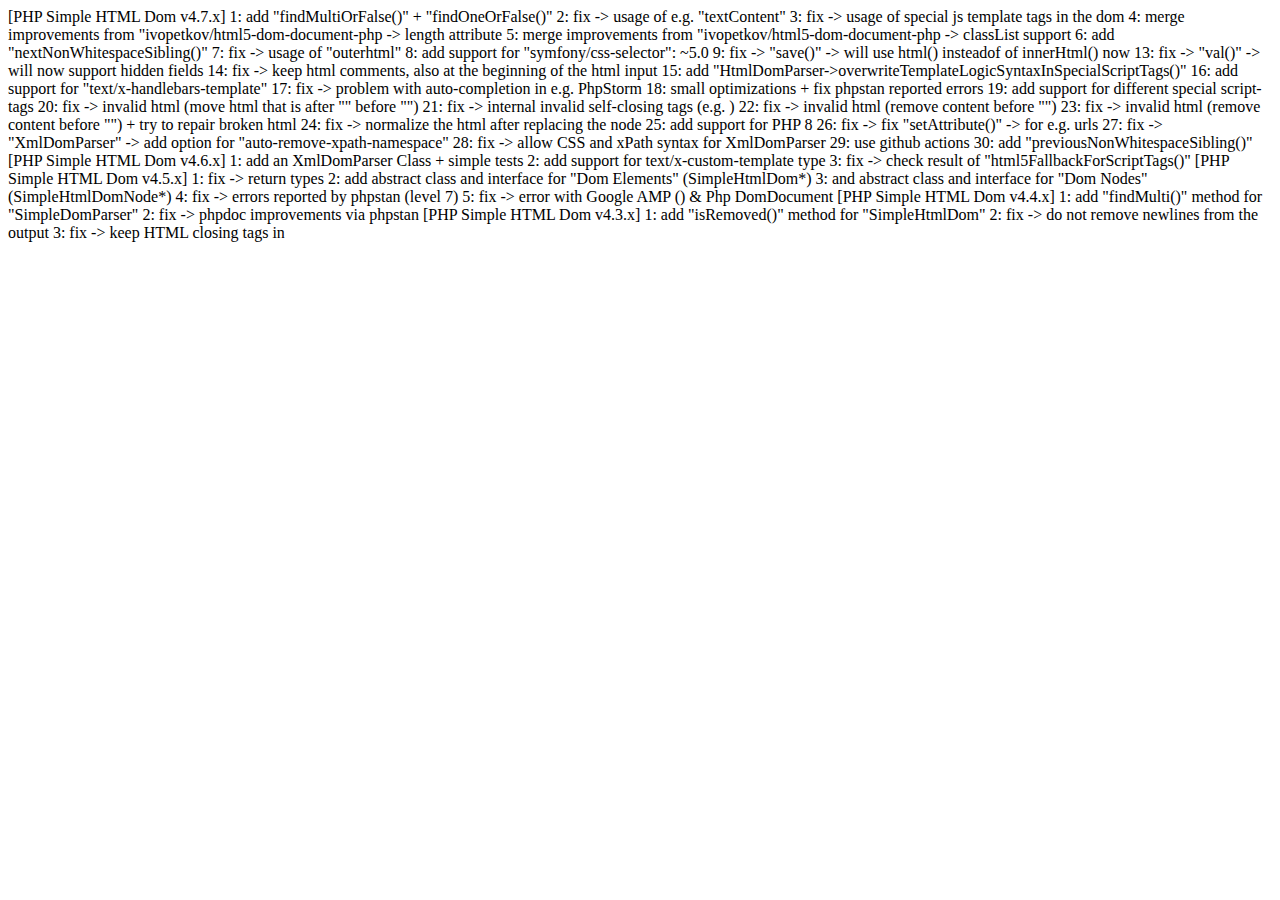
<file: wp-content/plugins/simply-static/static-files/simply-static-1-1641191604/wp-content/plugins/simply-static/vendor/voku/simple_html_dom/CHANGELOG/index.html>
[PHP Simple HTML Dom v4.7.x]
1: add "findMultiOrFalse()" + "findOneOrFalse()"
2: fix -> usage of e.g. "textContent"
3: fix -> usage of special js template tags in the dom
4: merge improvements from "ivopetkov/html5-dom-document-php -> length attribute
5: merge improvements from "ivopetkov/html5-dom-document-php -> classList support
6: add "nextNonWhitespaceSibling()"
7: fix -> usage of "outerhtml"
8: add support for "symfony/css-selector": ~5.0
9: fix -> "save()" -> will use html() insteadof of innerHtml() now
13: fix -> "val()" -> will now support hidden fields
14: fix -> keep html comments, also at the beginning of the html input
15: add "HtmlDomParser->overwriteTemplateLogicSyntaxInSpecialScriptTags()"
16: add support for "text/x-handlebars-template"
17: fix -> problem with auto-completion in e.g. PhpStorm
18: small optimizations + fix phpstan reported errors
19: add support for different special script-tags
20: fix -> invalid html (move html that is after "</html>" before "</html>")
21: fix -> internal invalid self-closing tags (e.g. <wbr>)
22: fix -> invalid html (remove content before "<!doctype.*>")
23: fix -> invalid html (remove content before "<!doctype.*>") + try to repair broken html
24: fix -> normalize the html after replacing the node
25: add support for PHP 8
26: fix -> fix "setAttribute()" -> for e.g. urls
27: fix -> "XmlDomParser" -> add option for "auto-remove-xpath-namespace"
28: fix -> allow CSS and xPath syntax for XmlDomParser
29: use github actions
30: add "previousNonWhitespaceSibling()"

[PHP Simple HTML Dom v4.6.x]
1: add an XmlDomParser Class + simple tests
2: add support for text/x-custom-template type
3: fix -> check result of "html5FallbackForScriptTags()"


[PHP Simple HTML Dom v4.5.x]
1: fix -> return types
2: add abstract class and interface for "Dom Elements" (SimpleHtmlDom*)
3: and abstract class and interface for "Dom Nodes" (SimpleHtmlDomNode*)
4: fix -> errors reported by phpstan (level 7)
5: fix -> error with Google AMP (<html ⚡>) & Php DomDocument


[PHP Simple HTML Dom v4.4.x]
1: add "findMulti()" method for "SimpleDomParser"
2: fix -> phpdoc improvements via phpstan


[PHP Simple HTML Dom v4.3.x]
1: add "isRemoved()" method for "SimpleHtmlDom"
2: fix -> do not remove newlines from the output
3: fix -> keep HTML closing tags in <script> tags


[PHP Simple HTML Dom v4.2.x]
1: add "val()" method for form elements
2: add simple access to DOMElement via "SimpleHtmlDom"
3: fix -> for special script tags with type="text/html"


[PHP Simple HTML Dom v4.1.x]
1: "HtmlDomParser" -> fix clone method for "document"
2: add "findOne($selector)" === "find($selector, 0)"
3: update "symfony/css-selector" (optional)
4: use LIBXML options for every html-loading task
5: fix -> for vuejs (attributes beginning with "@")
6: fix -> plaintext output
7: fix -> document.write issue from DomDocument
8: fix -> remove (auto-added) head element


[PHP Simple HTML Dom v4.0.x]
1: drop support for PHP < 7.0
2: use "strict_types"
3: "Portable UTF-8" is now optional


[PHP Simple HTML Dom v3.1.x]
1: optimize performance (use the "UTF8"-Class only if needed)
2: fix html-handling of "meta"-tags [tags in the <head>-tag]


[PHP Simple HTML Dom v3.0.x]
1: use output from "SimpleHtmlDomNode" as array instead of string


[PHP Simple HTML Dom v2.0.x]
1: Complete Re-Write (based on https://github.com/dimabdc/PHP-Fast-Simple-HTML-DOM-Parser)
2: bug-fixing / performance improvements


[PHP Simple HTML Dom v1.7.x]
1: removed old parameter: maxLen / lowercase / stripRN / defaultBRText / defaultSpanText
2: add good default settings
3: removed charset-parsing (use UTF-8)


[PHP Simple HTML Dom v1.6.x]
1: fixed code-style
2: removed debugging
3: use Composer and PSR-0
4: added UTF-8 Support (need some testing)


[PHP Simple HTML Dom version 1.5 released.]
1: Memory leak fixed!
2: Added support for detecting the source html character set.  This is used to convert characters when plaintext is requested.
3: Other little fixes and features, too numerous to categorize.
4: add ability to search the "noise" array


[PHP Simple HTML DOM Parser v1.11 is released]
1. Supports xpath generated from Firebug.
2. New method "dump" of "simple_html_dom_node".
3. New attribute "xmltext" of "simple_html_dom_node".
4. remove preg_quote on selector match function: [attribute*=value];
5. Element "Comment" will treat as children.
6. Fixed the problem with <pre>.
7. Fixed bug #2207477 (does not load some pages properly).
8. Fixed bug #2315853 (Error with character after < sign).


[PHP Simple HTML DOM Parser v1.10 is released]
1. Negative indexes supports of "find" method, thanks for Vadim Voituk.
2. Constructor with automatically load contents either text or file/url, thanks for Antcs.
3. Fully supports wildcard in selectors.
4. Fixed bug of confusing by the < symbol inside the text.
5. Fixed bug of dash in selectors.
6. Fixed bug of <nobr>.
7. Fixed bug #2155883 (Nested List Parses Incorrectly).
8. Fixed bug #2155113 (error with unclosed html tags).


[PHP Simple HTML DOM Parser v1.00 is released]
1. New method "getAllAttributes" of "simple_html_dom_node".
2. Fix the bug of selector in some critical conditions.
3. Fix the bug of striping php tags.
4. Fix the bug of remove_noise().
5. Fix the bug of noise in attributes.
6. Supports full javascript string in selector: $e->find("a[onclick=alert('hello')]").
7. Change selector "*=" to case-insentive.


[PHP Simple HTML DOM Parser v0.99 is released]
1. Performance turning (boost 10%).
2. Memory requirement reduce 25%.
3. Change function name from "file_get_dom()" to "file_get_html()".
4. Change function name from "str_get_dom()" to "str_get_html()".
5. Fixed bug #2011286 (Error with unclosed html tags).
6. Fixed bug #2012551 (Error parsing divs).
7. Fixed bug #2020924 (Error for missed tag.).
8. Fixed bug (problem with <body> tag's innertext).


[PHP Simple HTML DOM Parser v0.98 is released]
1. Performance turning (boost 20%).
2. Supports "multiple class" selector feature: <div class="a b c"></div>.
3. New "callback function" feature.
4. New "multiple selectors" feature: $dom->find('p,a,b');
5. New examples.
6. Supports extract contents from HTML features:  $dom->plaintext;
7. Fix the bug of $dom->clear().
8. Fix the bug of text nodes' innertext.
9. Fix the bug of comment nodes' innertext.
10. Fix the bug of decendent selector with optional tags.
11. Change simple_html_dom_node method name from "text()" to "makeup()".


[PHP Simple HTML DOM Parser v0.97 is released]
1. Important!! file and class name changed (html_dom_parser->simple_html_dom)!
2. Important!! ($dom->save_file) will not support anymore.
3. New node type "comment" (eg. $dom->find('comment')).
4. Add self-closing tags: 'base', 'spacer'.
5. Fix the bug of outertext (th).
6. Fix the bug of regular expression escaping chars ($dom->find).
7. Fix the bug while line-breaker and "\t" in tags.
8. Remove example "example_customize_parser.php".
9. New example "simple_html_dom_utility.php".


[PHP Simple HTML DOM Parser v0.96 is released]
1. (Request #1936000) New DOM operations(first_child, last_child, next_sibling, previous_sibling).
2. New method to remove attribute.
3. Add the solution while server behind proxy in FAQ (Thanks to Yousuke Shaggy).
4. Add traverse section in manual.
5. Now file_get_dom supports full file_get_contents parameters.
6. Fix the bug of self-closing tags in the end of file.
7. Fix the bug of blanks in the end of tag.
8. Add Reference section in manual.
#. Fix some typo of testcase.


[PHP Simple HTML DOM Parser v0.95 is released]
1. New attribute filters (Thanks to Yousuke Kumakura).
2. Fix the bug of optional-closing tags.
3. Fix the bug of parsing the line break next to the tag's name.
4. Supports tag name with namespace.
#. Refine structure of testcase.


[PHP Simple HTML DOM Parser v0.94 is released]
1. Stop infinity loop while tthe source content is BAD HTML.
2. Fix the bug of adding new attributes to self closing tags.
3. Fix the bug of customize parser without $dom->remove_noise();
4. Add FAQ section in manual.
</file>
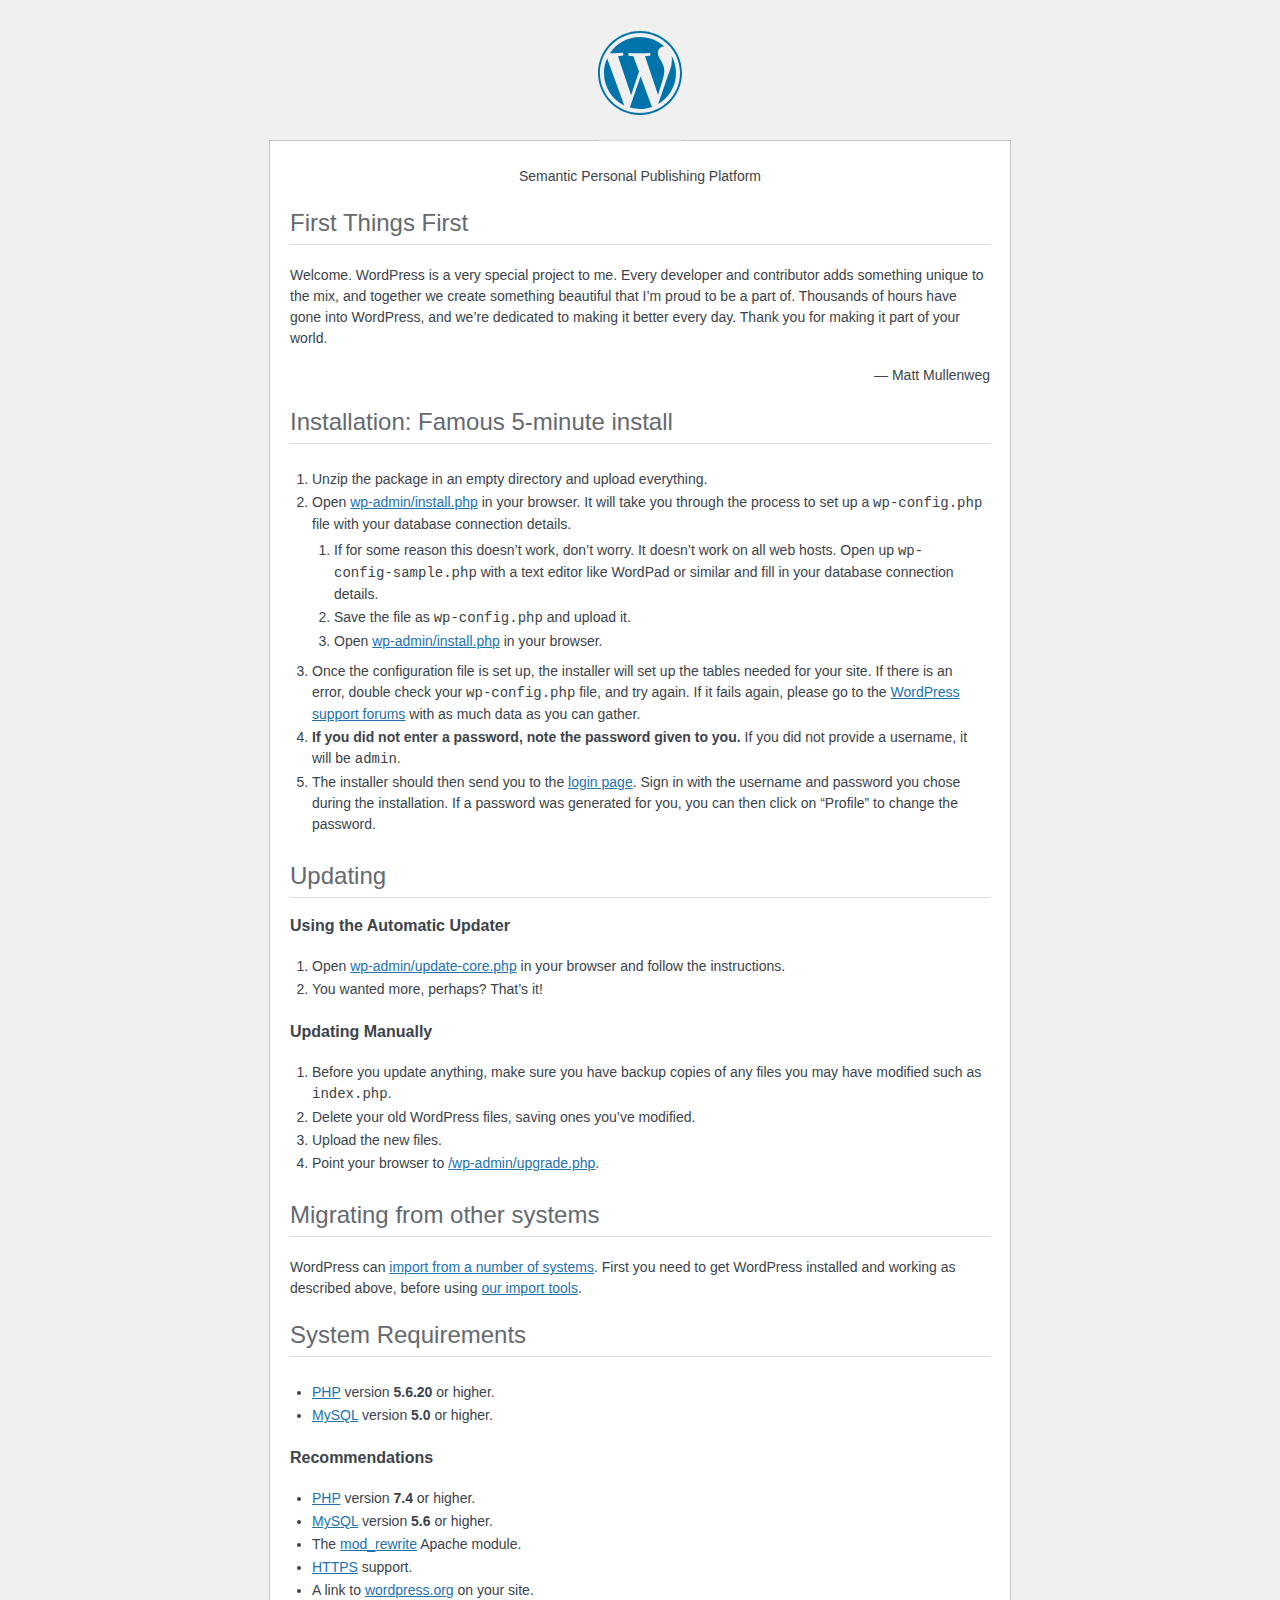
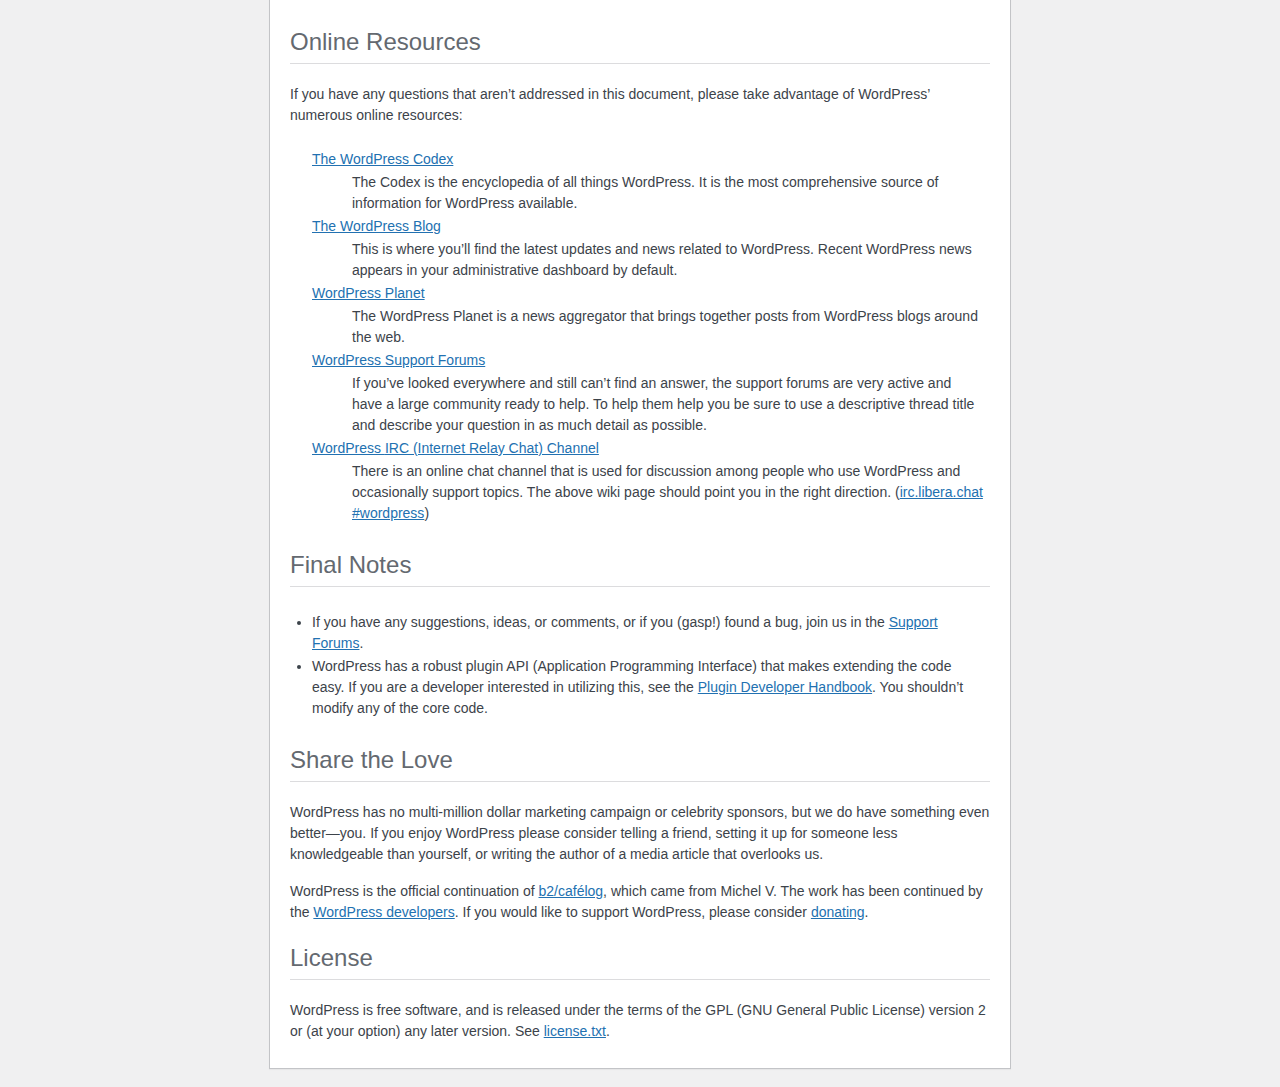
<file: readme.html>
<!DOCTYPE html>
<html lang="en">
<head>
	<meta name="viewport" content="width=device-width" />
	<meta http-equiv="Content-Type" content="text/html; charset=utf-8" />
	<title>WordPress &#8250; ReadMe</title>
	<link rel="stylesheet" href="wp-admin/css/install.css?ver=20100228" type="text/css" />
</head>
<body>
<h1 id="logo">
	<a href="https://wordpress.org/"><img alt="WordPress" src="wp-admin/images/wordpress-logo.png" /></a>
</h1>
<p style="text-align: center">Semantic Personal Publishing Platform</p>

<h2>First Things First</h2>
<p>Welcome. WordPress is a very special project to me. Every developer and contributor adds something unique to the mix, and together we create something beautiful that I&#8217;m proud to be a part of. Thousands of hours have gone into WordPress, and we&#8217;re dedicated to making it better every day. Thank you for making it part of your world.</p>
<p style="text-align: right">&#8212; Matt Mullenweg</p>

<h2>Installation: Famous 5-minute install</h2>
<ol>
	<li>Unzip the package in an empty directory and upload everything.</li>
	<li>Open <span class="file"><a href="wp-admin/install.php">wp-admin/install.php</a></span> in your browser. It will take you through the process to set up a <code>wp-config.php</code> file with your database connection details.
		<ol>
			<li>If for some reason this doesn&#8217;t work, don&#8217;t worry. It doesn&#8217;t work on all web hosts. Open up <code>wp-config-sample.php</code> with a text editor like WordPad or similar and fill in your database connection details.</li>
			<li>Save the file as <code>wp-config.php</code> and upload it.</li>
			<li>Open <span class="file"><a href="wp-admin/install.php">wp-admin/install.php</a></span> in your browser.</li>
		</ol>
	</li>
	<li>Once the configuration file is set up, the installer will set up the tables needed for your site. If there is an error, double check your <code>wp-config.php</code> file, and try again. If it fails again, please go to the <a href="https://wordpress.org/support/forums/">WordPress support forums</a> with as much data as you can gather.</li>
	<li><strong>If you did not enter a password, note the password given to you.</strong> If you did not provide a username, it will be <code>admin</code>.</li>
	<li>The installer should then send you to the <a href="wp-login.php">login page</a>. Sign in with the username and password you chose during the installation. If a password was generated for you, you can then click on &#8220;Profile&#8221; to change the password.</li>
</ol>

<h2>Updating</h2>
<h3>Using the Automatic Updater</h3>
<ol>
	<li>Open <span class="file"><a href="wp-admin/update-core.php">wp-admin/update-core.php</a></span> in your browser and follow the instructions.</li>
	<li>You wanted more, perhaps? That&#8217;s it!</li>
</ol>

<h3>Updating Manually</h3>
<ol>
	<li>Before you update anything, make sure you have backup copies of any files you may have modified such as <code>index.php</code>.</li>
	<li>Delete your old WordPress files, saving ones you&#8217;ve modified.</li>
	<li>Upload the new files.</li>
	<li>Point your browser to <span class="file"><a href="wp-admin/upgrade.php">/wp-admin/upgrade.php</a>.</span></li>
</ol>

<h2>Migrating from other systems</h2>
<p>WordPress can <a href="https://wordpress.org/support/article/importing-content/">import from a number of systems</a>. First you need to get WordPress installed and working as described above, before using <a href="wp-admin/import.php">our import tools</a>.</p>

<h2>System Requirements</h2>
<ul>
	<li><a href="https://secure.php.net/">PHP</a> version <strong>5.6.20</strong> or higher.</li>
	<li><a href="https://www.mysql.com/">MySQL</a> version <strong>5.0</strong> or higher.</li>
</ul>

<h3>Recommendations</h3>
<ul>
	<li><a href="https://secure.php.net/">PHP</a> version <strong>7.4</strong> or higher.</li>
	<li><a href="https://www.mysql.com/">MySQL</a> version <strong>5.6</strong> or higher.</li>
	<li>The <a href="https://httpd.apache.org/docs/2.2/mod/mod_rewrite.html">mod_rewrite</a> Apache module.</li>
	<li><a href="https://wordpress.org/news/2016/12/moving-toward-ssl/">HTTPS</a> support.</li>
	<li>A link to <a href="https://wordpress.org/">wordpress.org</a> on your site.</li>
</ul>

<h2>Online Resources</h2>
<p>If you have any questions that aren&#8217;t addressed in this document, please take advantage of WordPress&#8217; numerous online resources:</p>
<dl>
	<dt><a href="https://codex.wordpress.org/">The WordPress Codex</a></dt>
		<dd>The Codex is the encyclopedia of all things WordPress. It is the most comprehensive source of information for WordPress available.</dd>
	<dt><a href="https://wordpress.org/news/">The WordPress Blog</a></dt>
		<dd>This is where you&#8217;ll find the latest updates and news related to WordPress. Recent WordPress news appears in your administrative dashboard by default.</dd>
	<dt><a href="https://planet.wordpress.org/">WordPress Planet</a></dt>
		<dd>The WordPress Planet is a news aggregator that brings together posts from WordPress blogs around the web.</dd>
	<dt><a href="https://wordpress.org/support/forums/">WordPress Support Forums</a></dt>
		<dd>If you&#8217;ve looked everywhere and still can&#8217;t find an answer, the support forums are very active and have a large community ready to help. To help them help you be sure to use a descriptive thread title and describe your question in as much detail as possible.</dd>
	<dt><a href="https://make.wordpress.org/support/handbook/appendix/other-support-locations/introduction-to-irc/">WordPress <abbr>IRC</abbr> (Internet Relay Chat) Channel</a></dt>
		<dd>There is an online chat channel that is used for discussion among people who use WordPress and occasionally support topics. The above wiki page should point you in the right direction. (<a href="https://web.libera.chat/#wordpress">irc.libera.chat #wordpress</a>)</dd>
</dl>

<h2>Final Notes</h2>
<ul>
	<li>If you have any suggestions, ideas, or comments, or if you (gasp!) found a bug, join us in the <a href="https://wordpress.org/support/forums/">Support Forums</a>.</li>
	<li>WordPress has a robust plugin <abbr>API</abbr> (Application Programming Interface) that makes extending the code easy. If you are a developer interested in utilizing this, see the <a href="https://developer.wordpress.org/plugins/">Plugin Developer Handbook</a>. You shouldn&#8217;t modify any of the core code.</li>
</ul>

<h2>Share the Love</h2>
<p>WordPress has no multi-million dollar marketing campaign or celebrity sponsors, but we do have something even better&#8212;you. If you enjoy WordPress please consider telling a friend, setting it up for someone less knowledgeable than yourself, or writing the author of a media article that overlooks us.</p>

<p>WordPress is the official continuation of <a href="http://cafelog.com/">b2/caf&#233;log</a>, which came from Michel V. The work has been continued by the <a href="https://wordpress.org/about/">WordPress developers</a>. If you would like to support WordPress, please consider <a href="https://wordpress.org/donate/">donating</a>.</p>

<h2>License</h2>
<p>WordPress is free software, and is released under the terms of the <abbr>GPL</abbr> (GNU General Public License) version 2 or (at your option) any later version. See <a href="license.txt">license.txt</a>.</p>

</body>
</html>
</file>
<file: wp-admin/css/install.css>
html {
	background: #f0f0f1;
	margin: 0 20px;
}

body {
	background: #fff;
	border: 1px solid #c3c4c7;
	color: #3c434a;
	font-family: -apple-system, BlinkMacSystemFont, "Segoe UI", Roboto, Oxygen-Sans, Ubuntu, Cantarell, "Helvetica Neue", sans-serif;
	margin: 140px auto 25px;
	padding: 20px 20px 10px 20px;
	max-width: 700px;
	-webkit-font-smoothing: subpixel-antialiased;
	box-shadow: 0 1px 1px rgba(0, 0, 0, 0.04);
}

a {
	color: #2271b1;
}

a:hover,
a:active {
	color: #135e96;
}

a:focus {
	color: #043959;
	box-shadow:
		0 0 0 1px #4f94d4,
		0 0 2px 1px rgba(79, 148, 212, 0.8);
}

h1, h2 {
	border-bottom: 1px solid #dcdcde;
	clear: both;
	color: #646970;
	font-size: 24px;
	padding: 0 0 7px;
	font-weight: 400;
}

h3 {
	font-size: 16px;
}

p, li, dd, dt {
	padding-bottom: 2px;
	font-size: 14px;
	line-height: 1.5;
}

code, .code {
	font-family: Consolas, Monaco, monospace;
}

ul, ol, dl {
	padding: 5px 5px 5px 22px;
}

a img {
	border: 0
}
abbr {
	border: 0;
	font-variant: normal;
}

fieldset {
	border: 0;
	padding: 0;
	margin: 0;
}

label {
	cursor: pointer;
}

#logo {
	margin: -130px auto 25px;
	padding: 0 0 25px 0;
	width: 84px;
	height: 84px;
	overflow: hidden;
	background-image: url(../images/w-logo-blue.png?ver=20131202);
	background-image: none, url(../images/wordpress-logo.svg?ver=20131107);
	background-size: 84px;
	background-position: center top;
	background-repeat: no-repeat;
	color: #3c434a; /* same as login.css */
	font-size: 20px;
	font-weight: 400;
	line-height: 1.3em;
	text-decoration: none;
	text-align: center;
	text-indent: -9999px;
	outline: none;
}

.step {
	margin: 20px 0 15px;
}
.step, th {
	text-align: left;
	padding: 0;
}
.language-chooser.wp-core-ui .step .button.button-large {
	font-size: 14px;
}
textarea {
	border: 1px solid #dcdcde;
	font-family: -apple-system, BlinkMacSystemFont, "Segoe UI", Roboto, Oxygen-Sans, Ubuntu, Cantarell, "Helvetica Neue", sans-serif;
	width: 100%;
	box-sizing: border-box;
}

.form-table {
	border-collapse: collapse;
	margin-top: 1em;
	width: 100%;
}

.form-table td {
	margin-bottom: 9px;
	padding: 10px 20px 10px 0;
	font-size: 14px;
	vertical-align: top
}

.form-table th {
	font-size: 14px;
	text-align: left;
	padding: 10px 20px 10px 0;
	width: 140px;
	vertical-align: top;
}

.form-table code {
	line-height: 1.28571428;
	font-size: 14px;
}

.form-table p {
	margin: 4px 0 0 0;
	font-size: 11px;
}

.form-table input {
	line-height: 1.33333333;
	font-size: 15px;
	padding: 3px 5px;
}

input,
submit {
	font-family: -apple-system, BlinkMacSystemFont, "Segoe UI", Roboto, Oxygen-Sans, Ubuntu, Cantarell, "Helvetica Neue", sans-serif;
}

.form-table input[type=text],
.form-table input[type=email],
.form-table input[type=url],
.form-table input[type=password],
#pass-strength-result {
	width: 218px;
}

.form-table th p {
	font-weight: 400;
}

.form-table.install-success th,
.form-table.install-success td {
	vertical-align: middle;
	padding: 16px 20px 16px 0;
}

.form-table.install-success td p {
	margin: 0;
	font-size: 14px;
}

.form-table.install-success td code {
	margin: 0;
	font-size: 18px;
}

#error-page {
	margin-top: 50px;
}

#error-page p {
	font-size: 14px;
	line-height: 1.28571428;
	margin: 25px 0 20px;
}

#error-page code, .code {
	font-family: Consolas, Monaco, monospace;
}

.message {
	border-left: 4px solid #d63638;
	padding: .7em .6em;
	background-color: #fcf0f1;
}

/* rtl:ignore */
#dbname,
#uname,
#pwd,
#dbhost,
#prefix,
#user_login,
#admin_email,
#pass1,
#pass2 {
	direction: ltr;
}


/* localization */
body.rtl,
.rtl textarea,
.rtl input,
.rtl submit {
	font-family: Tahoma, sans-serif;
}

:lang(he-il) body.rtl,
:lang(he-il) .rtl textarea,
:lang(he-il) .rtl input,
:lang(he-il) .rtl submit {
	font-family: Arial, sans-serif;
}

@media only screen and (max-width: 799px) {
	body {
		margin-top: 115px;
	}
	#logo a {
		margin: -125px auto 30px;
	}
}

@media screen and (max-width: 782px) {

	.form-table {
		margin-top: 0;
	}

	.form-table th,
	.form-table td {
		display: block;
		width: auto;
		vertical-align: middle;
	}

	.form-table th {
		padding: 20px 0 0;
	}

	.form-table td {
		padding: 5px 0;
		border: 0;
		margin: 0;
	}

	textarea,
	input {
		font-size: 16px;
	}

	.form-table td input[type="text"],
	.form-table td input[type="email"],
	.form-table td input[type="url"],
	.form-table td input[type="password"],
	.form-table td select,
	.form-table td textarea,
	.form-table span.description {
		width: 100%;
		font-size: 16px;
		line-height: 1.5;
		padding: 7px 10px;
		display: block;
		max-width: none;
		box-sizing: border-box;
	}

	.wp-pwd #pass1 {
		padding-right: 50px;
	}

	.wp-pwd .button.wp-hide-pw {
		right: 0;
	}

	#pass-strength-result {
		width: 100%;
	}
}

body.language-chooser {
	max-width: 300px;
}

.language-chooser select {
	padding: 8px;
	width: 100%;
	display: block;
	border: 1px solid #dcdcde;
	background: #fff;
	color: #2c3338;
	font-size: 16px;
	font-family: Arial, sans-serif;
	font-weight: 400;
}

.language-chooser select:focus {
	color: #2c3338;
}

.language-chooser select option:hover,
.language-chooser select option:focus {
	color: #0a4b78;
}

.language-chooser .step {
	text-align: right;
}

.screen-reader-input,
.screen-reader-text {
	border: 0;
	clip: rect(1px, 1px, 1px, 1px);
	-webkit-clip-path: inset(50%);
	clip-path: inset(50%);
	height: 1px;
	margin: -1px;
	overflow: hidden;
	padding: 0;
	position: absolute;
	width: 1px;
	word-wrap: normal !important;
}

.spinner {
	background: url(../images/spinner.gif) no-repeat;
	background-size: 20px 20px;
	visibility: hidden;
	opacity: 0.7;
	filter: alpha(opacity=70);
	width: 20px;
	height: 20px;
	margin: 2px 5px 0;
}

.step .spinner {
	display: inline-block;
	vertical-align: middle;
	margin-right: 15px;
}

.button.hide-if-no-js,
.hide-if-no-js {
	display: none;
}

/**
 * HiDPI Displays
 */
@media print,
  (-webkit-min-device-pixel-ratio: 1.25),
  (min-resolution: 120dpi) {

	.spinner {
		background-image: url(../images/spinner-2x.gif);
	}

}
</file>
